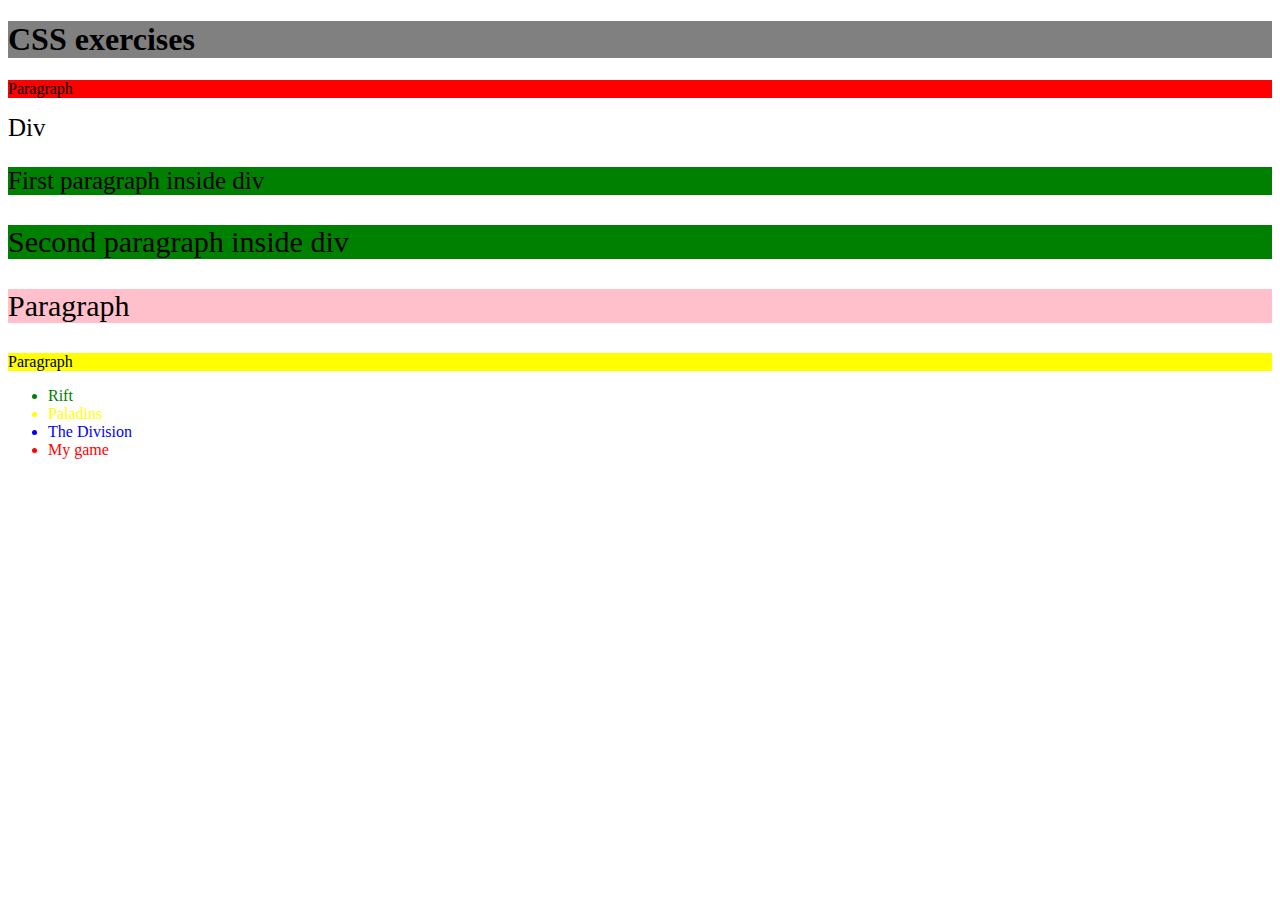
<file: index.html>
<!DOCTYPE html>
<html lang="en">
<head>
	<link href="index.css" rel="stylesheet">
	<meta charset="UTF-8">
	<title>CSS exercise</title>
</head>
<body>
<section>
	<h1>CSS exercises</h1>
	<p>Paragraph</p>
	<div>Div
		<p>First paragraph inside div</p>
		<p class="bigtext">Second paragraph inside div</p>
	</div>
	<p class="bigtext">Paragraph</p>
	<p>Paragraph</p>
</section>
	<ul>
		<li id="green"><a href="http://www.trionworlds.com/rift/en/">Rift</a></li>
		<li id="yellow"><a href="https://www.paladins.com/">Paladins</a></li>
		<li id="blue"><a href="https://www.ubisoft.com/en-us/game/the-division/">The Division</a></li>
		<li id="red"><a href="index2.html">My game</a></li>
	</ul>
</body>
</html>
</file>
<file: index.css>
div {
	font-size:25px;
}

.bigtext {
	font-size:30px;
}

#yellow, #yellow a{
	color:yellow;
}

#yellow:hover, #yellow a:hover{
	color:gold;
}

#green, #green a{
	color:green;
}

#green:hover, #green a:hover{
	color:gold;
}

#blue, #blue a{
	color:blue;		
}

#blue:hover, #blue a:hover{
	color:gold;	
}

#red, #red a{
	color:red;	
}

#red:hover, #red a:hover{
	color:gold;	
}

a {
	text-decoration:none;
}

h1 {
	background-color:gray;
}

section p{
	background-color:red;
}

div > p {
	background-color:green;
}

div ~ p{
	background-color:yellow;
}

div + p{
	background-color:pink;
}
</file>
